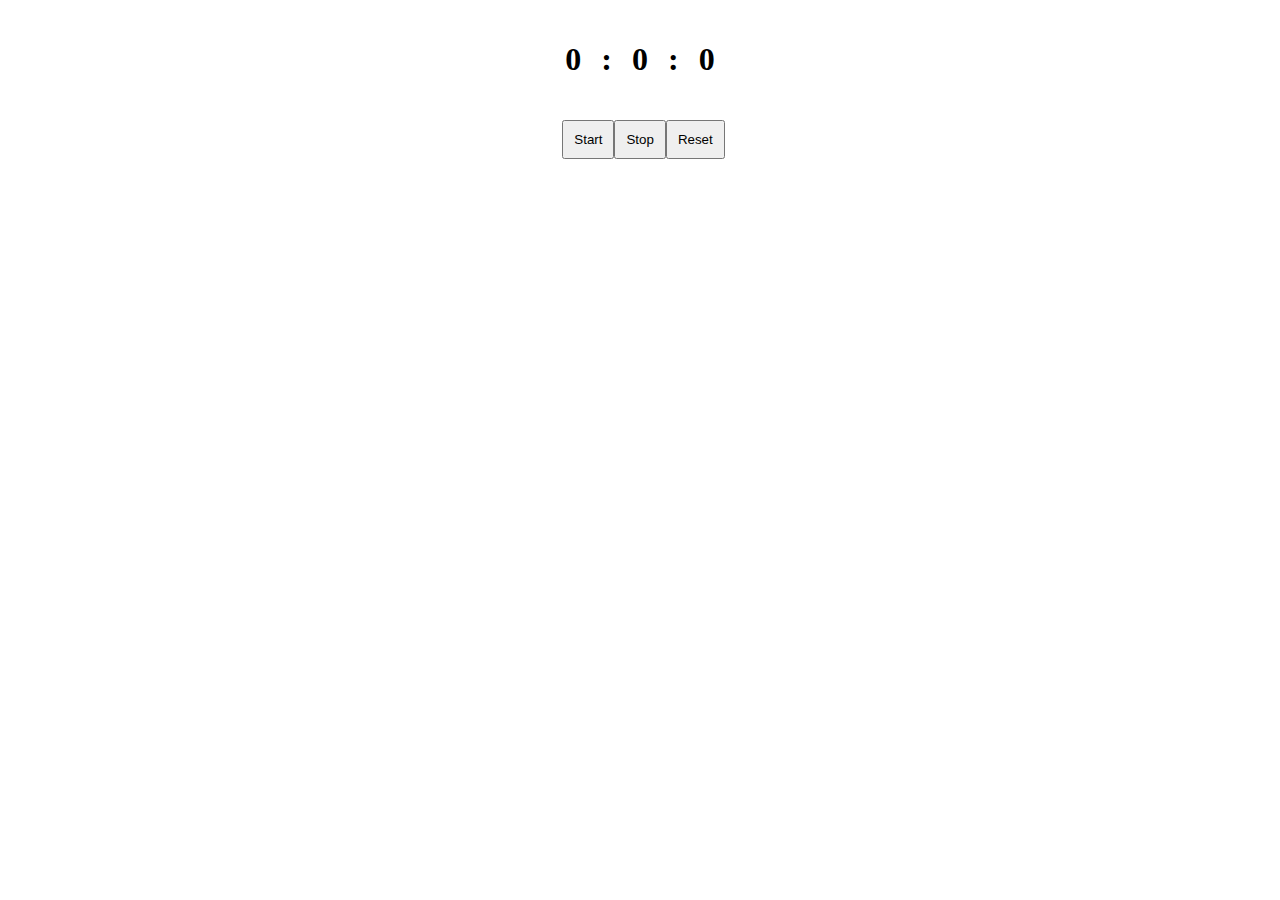
<file: index.html>
<!DOCTYPE html>
<html lang="en">
<head>
    <meta charset="UTF-8">
    <meta name="viewport" content="width=device-width, initial-scale=1.0">
    <title>Document</title>
    <link rel="stylesheet" href="stopwatch.css">
</head>
<body>
    <div class="main">

        <h1>
            <span id="displayMin"></span>:
            <span id="displaySec"></span>:
            <span id="displayMili"></span>
        </h1>

        <div class="setter">
            <button onclick="startTimer()" id="startBtn">Start</button>
            <button onclick="stopTimer()" id="stopBtn">Stop</button>
            <button onclick="resetTimer()" id="resetBtn">Reset</button>
        </div>
    </div>

   
    <script src="stopwatch.js"></script>
</body>
</html>
</file>
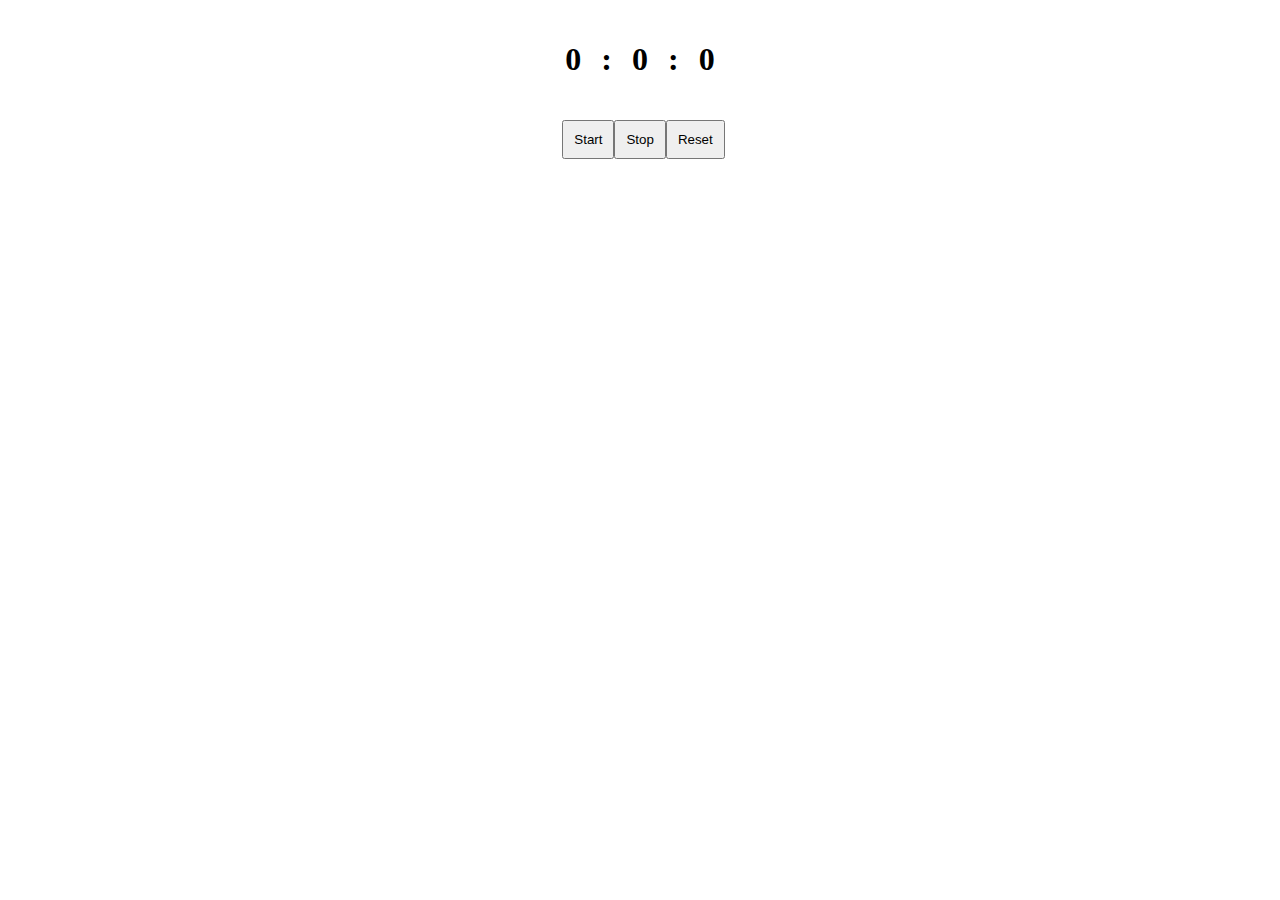
<file: stopwatch.html>
<!DOCTYPE html>
<html lang="en">
<head>
    <meta charset="UTF-8">
    <meta name="viewport" content="width=device-width, initial-scale=1.0">
    <title>Document</title>
    <link rel="stylesheet" href="stopwatch.css">
</head>
<body>
    <div class="main">

        <h1>
            <span id="displayMin"></span>:
            <span id="displaySec"></span>:
            <span id="displayMili"></span>
        </h1>

        <div class="setter">
            <button onclick="startTimer()" id="startBtn">Start</button>
            <button onclick="stopTimer()" id="stopBtn">Stop</button>
            <button onclick="resetTimer()" id="resetBtn">Reset</button>
        </div>
    </div>

   
    <script src="stopwatch.js"></script>
</body>
</html>
</file>
<file: stopwatch.css>
.mian{
    margin-top: 30%;
}
h1{
    display: flex;
    justify-content: center;
    align-items: center; 

}
span{
    padding: 20px;
}

button{
    padding: 10px;
 
}

.setter{
    display: flex;
    justify-content: center;
    align-items: center;
    padding-left: 7px;
}
</file>
